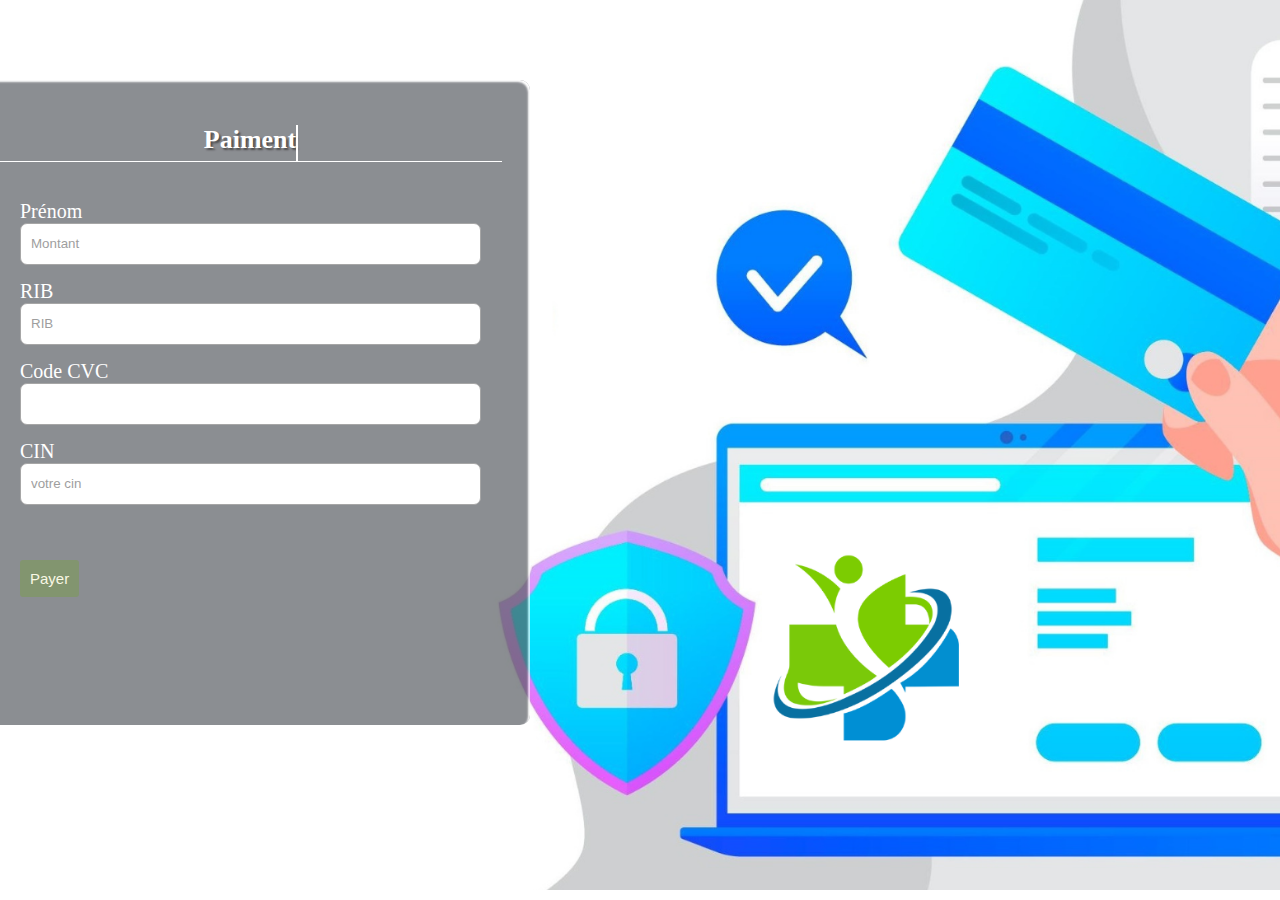
<file: Gestioncabinetmedical/view/Paiment .html>
<!DOCTYPE html>
<html lang="en">
<head>
    <meta charset="UTF-8">
    <meta http-equiv="X-UA-Compatible" content="IE=edge">
    <meta name="viewport" content="width=device-width, initial-scale=1.0">
    <link rel="stylesheet" href="../css/Paiment.css">
    <title>Document</title>
</head>
<body>
    <article>
        <div class="container">
        <h1 class="form-title">Paiment</h1>
        <form name="FormD" id="FormD" method="post" action="">
          <div class="main-user-info">
            <div class="user-input-box">
              <label for="Montant">Prénom </label>
              <input type="Montant" name="Montant" placeholder="Montant">
            </div>
            <div class="user-input-box">
              <label for="RIB">RIB</label>
              <input type="text" name="RIB"  placeholder="RIB">
  
            </div>
            <div class="user-input-box">
              <label for="pwd">Code CVC</label>
              <input type="password" name="pwd">
            </div>
            <div class="user-input-box">
              <label for="cin">CIN </label>
              <input type="text" name="cin" required autofocus placeholder="votre cin">
            </div>
            <div class="form-submit-btn">
              <input type="submit" value="Payer">
            </div>
            </div>
          </form>
            <article>
</body>
</html>
</file>
<file: Gestioncabinetmedical/css/Paiment.css>
body {
    background-image: url("../image/Payer2.png");
    background-size: COVER;
    background-position: center;
    width: 90vw; /* 100% de la largeur de l'écran */
  height: 90vh; /* 100% de la hauteur de l'écran */
  margin: 0; /* Supprime les marges par défaut du body */
  padding: 0;
    background-repeat: no-repeat;
}

article{
    display:flex;
    /* height:150vh; */
    justify-content:center;
    align-items:center;
    background-size:cover;
    margin-top: 80px;
    margin-right: 650px;
  }
  .container{
    width:100%;
    max-width:600px;
    background: rgb(90 93 100);
    padding:28px;
    margin:0 28px;
    border-radius:10px;
    box-shadow:inset -2px 2px 2px white;
    opacity: 0.7;
  }
  
  .form-title{
    font-size:26px;
    font-weight:600;
    text-align:center;
    padding-bottom:6px;
    color:white;
    text-shadow:2px 2px 2px black;
    border-bottom:solid 1px white;
    
  
  }
  /* *********animation********** */
  .form-title::after{
    content:"";
    left:0;
    border-left:2px solid white;
    font-size:26px;
    font-weight:600;
    text-align:center;
    padding-bottom:6px;
    color:white;
    text-shadow:2px 2px 2px black;
    border-bottom:solid 1px white;
    animation:typing 2s steps(10) infinite;
  
  }
  @keyframes typing{
    100%{
      left:100%;
      margin: 0 -35px 0 60px;
    }
  }
  @keyframes slide{
    100%{
      top:-261px;
    }
  }
  .main-user-info{
    display:flex;
    flex-wrap:wrap;
    justify-content:space-between;
    padding:20px;
  }
  .user-input-box{
    display:block;
    flex-wrap:wrap;
    width:100%;
    padding-bottom: 15px;
  }
  .user-input-box label{
    width:95%;
    color:white;
    font-size:20px;
    font-weight: 400;
    margin:5px 0;
  }
  
  .user-input-box input{
    height:40px;
    width:95%;
    border-radius:7px;
    outline:none;
    border:1px solid grey;
    padding:0 10px;
  }
  .gender-title{
    color:white;
    font-size:20px;
    font-weight: 400;
    margin:5px 20px;
  }
  .gender-category{
    margin:15px 0;
    color:white;
  
  }
  .gender-category label{
   padding:0 20px 05px ;
    
  }
  .gender-category label,
  .gender-category input,
  .form-submit-btn input{
    cursor:pointer;
  }
  .gender-category input{
    margin-left:20px;
  }
  
  .form-submit-btn {
  margin-top:40px;
  }
  .form-submit-btn input{
    display:block;
    width:100%;
    /* margin-top: 10px; */
    font-size:15px;
    padding:10px;
    border-radius:3px;
    color:beige;
    background: rgb(63,114,0,0.5);
    border:none;
  }
  
  .form-submit-btn input:hover{
    background:beige ;
    color:rgb(63,114,0,0.5);;
  }
</file>
